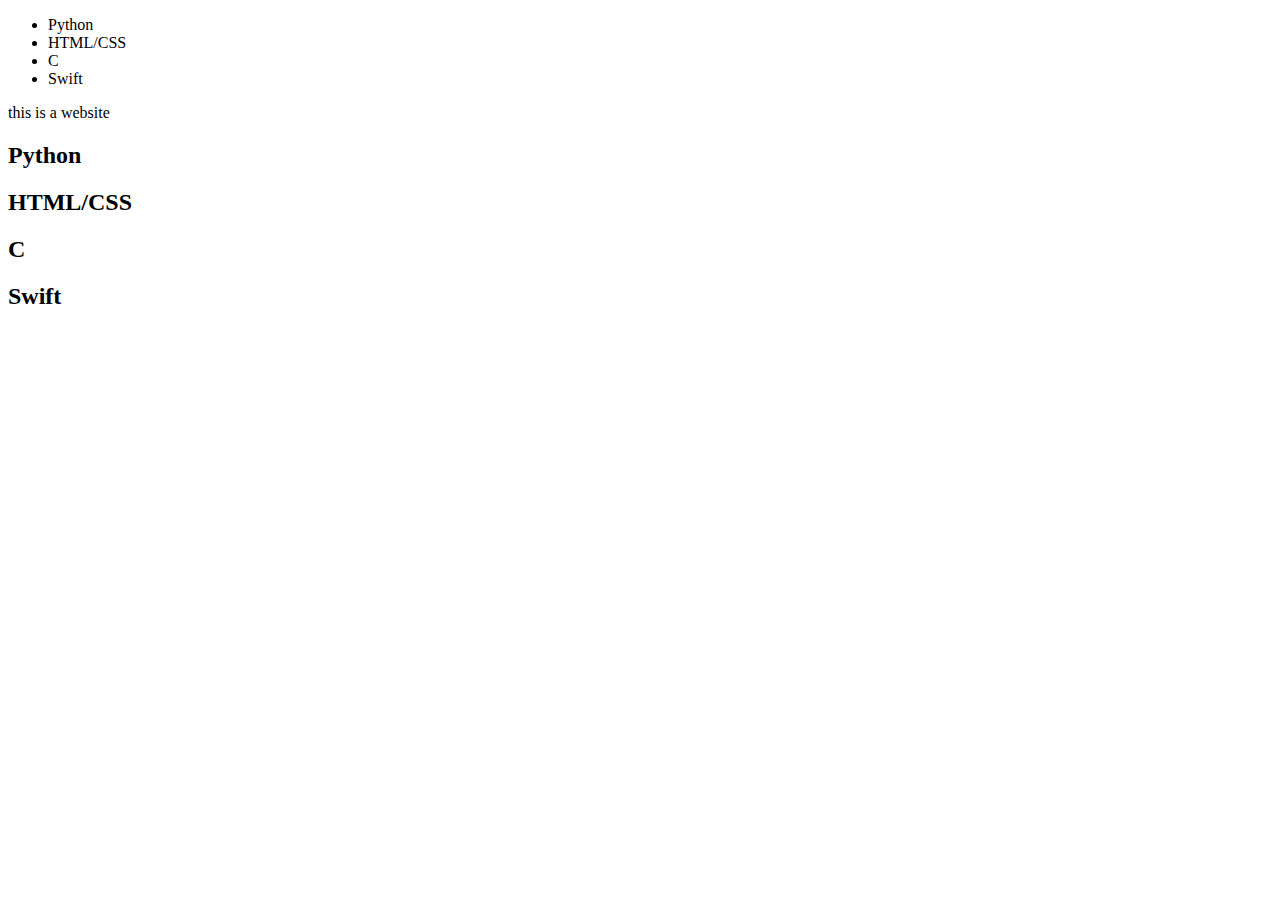
<file: templates/index.html>
<!DOCTYPE html>
<html lang="en">
    <head>
        <title>Portfolio</title>
        <meta charset="UTF-8">
        <meta name="viewport" content="width=device-width, initial-scale=1">
        <link rel="stylesheet" type="text/css" src="../static/css/style.css">
    </head>
    <body>
        <header>
            <nav id="secondary">
                <ul>
                    <li>Python</li>
                    <li>HTML/CSS</li>
                    <li>C</li>
                    <li>Swift</li>
                </ul>
                
            </nav>
        </header>
        <p>this is a website</p>
        <section id="projects">
            <!-- load in projects -->
            <script src="../static/js/carousel.js"></script>
            <!-- all other sections must start after this -->
        </section>
    </body>
    <footer>

    </footer>
</html>
</file>
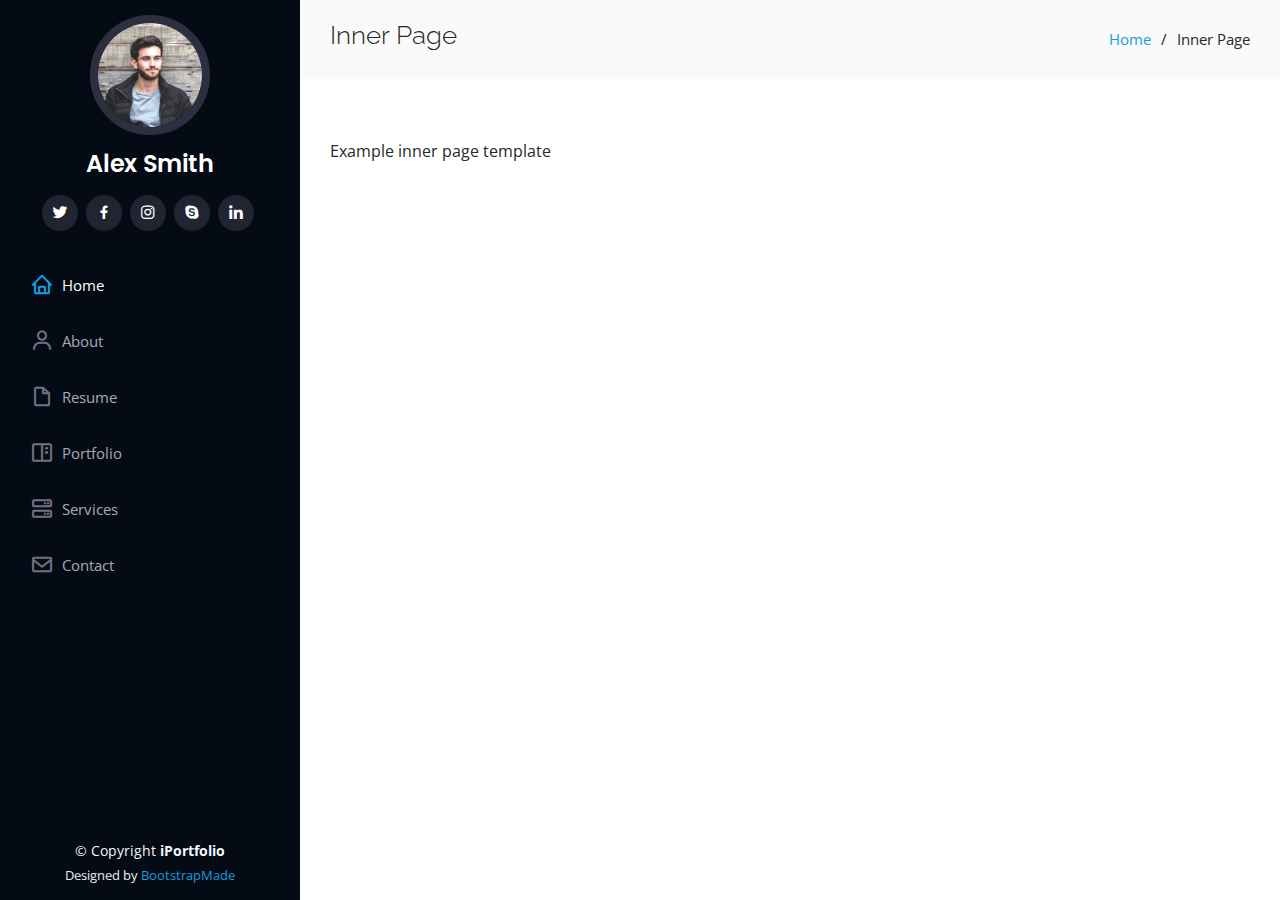
<file: portfolio_site/templates/iPortfolio/inner-page.html>
<!DOCTYPE html>
<html lang="en">

<head>
  <meta charset="utf-8">
  <meta content="width=device-width, initial-scale=1.0" name="viewport">

  <title>Inner Page - iPortfolio Bootstrap Template</title>
  <meta content="" name="description">
  <meta content="" name="keywords">

  <!-- Favicons -->
  <link href="assets/img/favicon.png" rel="icon">
  <link href="assets/img/apple-touch-icon.png" rel="apple-touch-icon">

  <!-- Google Fonts -->
  <link href="https://fonts.googleapis.com/css?family=Open+Sans:300,300i,400,400i,600,600i,700,700i|Raleway:300,300i,400,400i,500,500i,600,600i,700,700i|Poppins:300,300i,400,400i,500,500i,600,600i,700,700i" rel="stylesheet">

  <!-- Vendor CSS Files -->
  <link href="assets/vendor/aos/aos.css" rel="stylesheet">
  <link href="assets/vendor/bootstrap/css/bootstrap.min.css" rel="stylesheet">
  <link href="assets/vendor/bootstrap-icons/bootstrap-icons.css" rel="stylesheet">
  <link href="assets/vendor/boxicons/css/boxicons.min.css" rel="stylesheet">
  <link href="assets/vendor/glightbox/css/glightbox.min.css" rel="stylesheet">
  <link href="assets/vendor/swiper/swiper-bundle.min.css" rel="stylesheet">

  <!-- Template Main CSS File -->
  <link href="assets/css/style.css" rel="stylesheet">

  <!-- =======================================================
  * Template Name: iPortfolio
  * Template URL: https://bootstrapmade.com/iportfolio-bootstrap-portfolio-websites-template/
  * Updated: Mar 17 2024 with Bootstrap v5.3.3
  * Author: BootstrapMade.com
  * License: https://bootstrapmade.com/license/
  ======================================================== -->
</head>

<body>

  <!-- ======= Mobile nav toggle button ======= -->
  <i class="bi bi-list mobile-nav-toggle d-xl-none"></i>

  <!-- ======= Header ======= -->
  <header id="header">
    <div class="d-flex flex-column">

      <div class="profile">
        <img src="assets/img/profile-img.jpg" alt="" class="img-fluid rounded-circle">
        <h1 class="text-light"><a href="index.html">Alex Smith</a></h1>
        <div class="social-links mt-3 text-center">
          <a href="#" class="twitter"><i class="bx bxl-twitter"></i></a>
          <a href="#" class="facebook"><i class="bx bxl-facebook"></i></a>
          <a href="#" class="instagram"><i class="bx bxl-instagram"></i></a>
          <a href="#" class="google-plus"><i class="bx bxl-skype"></i></a>
          <a href="#" class="linkedin"><i class="bx bxl-linkedin"></i></a>
        </div>
      </div>

      <nav id="navbar" class="nav-menu navbar">
        <ul>
          <li><a href="#hero" class="nav-link scrollto active"><i class="bx bx-home"></i> <span>Home</span></a></li>
          <li><a href="#about" class="nav-link scrollto"><i class="bx bx-user"></i> <span>About</span></a></li>
          <li><a href="#resume" class="nav-link scrollto"><i class="bx bx-file-blank"></i> <span>Resume</span></a></li>
          <li><a href="#portfolio" class="nav-link scrollto"><i class="bx bx-book-content"></i> <span>Portfolio</span></a></li>
          <li><a href="#services" class="nav-link scrollto"><i class="bx bx-server"></i> <span>Services</span></a></li>
          <li><a href="#contact" class="nav-link scrollto"><i class="bx bx-envelope"></i> <span>Contact</span></a></li>
        </ul>
      </nav><!-- .nav-menu -->
    </div>
  </header><!-- End Header -->

  <main id="main">

    <!-- ======= Breadcrumbs ======= -->
    <section class="breadcrumbs">
      <div class="container">

        <div class="d-flex justify-content-between align-items-center">
          <h2>Inner Page</h2>
          <ol>
            <li><a href="index.html">Home</a></li>
            <li>Inner Page</li>
          </ol>
        </div>

      </div>
    </section><!-- End Breadcrumbs -->

    <section class="inner-page">
      <div class="container">
        <p>
          Example inner page template
        </p>
      </div>
    </section>

  </main><!-- End #main -->

  <!-- ======= Footer ======= -->
  <footer id="footer">
    <div class="container">
      <div class="copyright">
        &copy; Copyright <strong><span>iPortfolio</span></strong>
      </div>
      <div class="credits">
        <!-- All the links in the footer should remain intact. -->
        <!-- You can delete the links only if you purchased the pro version. -->
        <!-- Licensing information: https://bootstrapmade.com/license/ -->
        <!-- Purchase the pro version with working PHP/AJAX contact form: https://bootstrapmade.com/iportfolio-bootstrap-portfolio-websites-template/ -->
        Designed by <a href="https://bootstrapmade.com/">BootstrapMade</a>
      </div>
    </div>
  </footer><!-- End  Footer -->

  <a href="#" class="back-to-top d-flex align-items-center justify-content-center"><i class="bi bi-arrow-up-short"></i></a>

  <!-- Vendor JS Files -->
  <script src="assets/vendor/purecounter/purecounter_vanilla.js"></script>
  <script src="assets/vendor/aos/aos.js"></script>
  <script src="assets/vendor/bootstrap/js/bootstrap.bundle.min.js"></script>
  <script src="assets/vendor/glightbox/js/glightbox.min.js"></script>
  <script src="assets/vendor/isotope-layout/isotope.pkgd.min.js"></script>
  <script src="assets/vendor/swiper/swiper-bundle.min.js"></script>
  <script src="assets/vendor/typed.js/typed.umd.js"></script>
  <script src="assets/vendor/waypoints/noframework.waypoints.js"></script>
  <script src="assets/vendor/php-email-form/validate.js"></script>

  <!-- Template Main JS File -->
  <script src="assets/js/main.js"></script>

</body>

</html>
</file>
<file: portfolio_site/templates/iPortfolio/assets/css/style.css>
/**
* Template Name: iPortfolio
* Template URL: https://bootstrapmade.com/iportfolio-bootstrap-portfolio-websites-template/
* Updated: Mar 17 2024 with Bootstrap v5.3.3
* Author: BootstrapMade.com
* License: https://bootstrapmade.com/license/
*/

/*--------------------------------------------------------------
# General
--------------------------------------------------------------*/
body {
  font-family: "Open Sans", sans-serif;
  color: #272829;
}

a {
  color: #149ddd;
  text-decoration: none;
}

a:hover {
  color: #37b3ed;
  text-decoration: none;
}

h1,
h2,
h3,
h4,
h5,
h6 {
  font-family: "Raleway", sans-serif;
}

/*--------------------------------------------------------------
# Back to top button
--------------------------------------------------------------*/
.back-to-top {
  position: fixed;
  visibility: hidden;
  opacity: 0;
  right: 15px;
  bottom: 15px;
  z-index: 996;
  background: #149ddd;
  width: 40px;
  height: 40px;
  border-radius: 50px;
  transition: all 0.4s;
}

.back-to-top i {
  font-size: 28px;
  color: #fff;
  line-height: 0;
}

.back-to-top:hover {
  background: #2eafec;
  color: #fff;
}

.back-to-top.active {
  visibility: visible;
  opacity: 1;
}

/*--------------------------------------------------------------
# Header
--------------------------------------------------------------*/
#header {
  position: fixed;
  top: 0;
  left: 0;
  bottom: 0;
  width: 300px;
  transition: all ease-in-out 0.5s;
  z-index: 9997;
  transition: all 0.5s;
  padding: 0 15px;
  background: #040b14;
  overflow-y: auto;
}

#header .profile img {
  margin: 15px auto;
  display: block;
  width: 120px;
  border: 8px solid #2c2f3f;
}

#header .profile h1 {
  font-size: 24px;
  margin: 0;
  padding: 0;
  font-weight: 600;
  -moz-text-align-last: center;
  text-align-last: center;
  font-family: "Poppins", sans-serif;
}

#header .profile h1 a,
#header .profile h1 a:hover {
  color: #fff;
  text-decoration: none;
}

#header .profile .social-links a {
  font-size: 18px;
  display: inline-block;
  background: #212431;
  color: #fff;
  line-height: 1;
  padding: 8px 0;
  margin-right: 4px;
  border-radius: 50%;
  text-align: center;
  width: 36px;
  height: 36px;
  transition: 0.3s;
}

#header .profile .social-links a:hover {
  background: #149ddd;
  color: #fff;
  text-decoration: none;
}

#main {
  margin-left: 300px;
}

.container,
.container-fluid {
  padding-left: 30px;
  padding-right: 30px;
}

@media (max-width: 1199px) {
  #header {
    left: -300px;
  }

  #main {
    margin-left: 0;
  }

  .container,
  .container-fluid {
    padding-left: 12px;
    padding-right: 12px;
  }
}

/*--------------------------------------------------------------
# Navigation Menu
--------------------------------------------------------------*/
/* Desktop Navigation */
.nav-menu {
  padding: 30px 0 0 0;
}

.nav-menu * {
  margin: 0;
  padding: 0;
  list-style: none;
}

.nav-menu>ul>li {
  position: relative;
  white-space: nowrap;
}

.nav-menu a,
.nav-menu a:focus {
  display: flex;
  align-items: center;
  color: #a8a9b4;
  padding: 12px 15px;
  margin-bottom: 8px;
  transition: 0.3s;
  font-size: 15px;
}

.nav-menu a i,
.nav-menu a:focus i {
  font-size: 24px;
  padding-right: 8px;
  color: #6f7180;
}

.nav-menu a:hover,
.nav-menu .active,
.nav-menu .active:focus,
.nav-menu li:hover>a {
  text-decoration: none;
  color: #fff;
}

.nav-menu a:hover i,
.nav-menu .active i,
.nav-menu .active:focus i,
.nav-menu li:hover>a i {
  color: #149ddd;
}

/* Mobile Navigation */
.mobile-nav-toggle {
  position: fixed;
  right: 15px;
  top: 15px;
  z-index: 9998;
  border: 0;
  font-size: 24px;
  transition: all 0.4s;
  outline: none !important;
  background-color: #149ddd;
  color: #fff;
  width: 40px;
  height: 40px;
  display: inline-flex;
  align-items: center;
  justify-content: center;
  line-height: 0;
  border-radius: 50px;
  cursor: pointer;
}

.mobile-nav-active {
  overflow: hidden;
}

.mobile-nav-active #header {
  left: 0;
}

/*--------------------------------------------------------------
# Hero Section
--------------------------------------------------------------*/
#hero {
  width: 100%;
  height: 100vh;
  background: url("../img/hero-bg.jpg") top center;
  background-size: cover;
}

#hero:before {
  content: "";
  background: rgba(5, 13, 24, 0.3);
  position: absolute;
  bottom: 0;
  top: 0;
  left: 0;
  right: 0;
  z-index: 1;
}

#hero .hero-container {
  position: relative;
  z-index: 2;
  min-width: 300px;
}

#hero h1 {
  margin: 0 0 10px 0;
  font-size: 64px;
  font-weight: 700;
  line-height: 56px;
  color: #fff;
}

#hero p {
  color: #fff;
  margin-bottom: 50px;
  font-size: 26px;
  font-family: "Poppins", sans-serif;
}

#hero p span {
  color: #fff;
  padding-bottom: 4px;
  letter-spacing: 1px;
  border-bottom: 3px solid #149ddd;
}

@media (min-width: 1024px) {
  #hero {
    background-attachment: fixed;
  }
}

@media (max-width: 768px) {
  #hero h1 {
    font-size: 28px;
    line-height: 36px;
  }

  #hero h2 {
    font-size: 18px;
    line-height: 24px;
    margin-bottom: 30px;
  }
}

/*--------------------------------------------------------------
# Sections General
--------------------------------------------------------------*/
section {
  padding: 60px 0;
  overflow: hidden;
}

.section-bg {
  background: #f5f8fd;
}

.section-title {
  padding-bottom: 30px;
}

.section-title h2 {
  font-size: 32px;
  font-weight: bold;
  margin-bottom: 20px;
  padding-bottom: 20px;
  position: relative;
  color: #173b6c;
}

.section-title h2::after {
  content: "";
  position: absolute;
  display: block;
  width: 50px;
  height: 3px;
  background: #149ddd;
  bottom: 0;
  left: 0;
}

.section-title p {
  margin-bottom: 0;
}

/*--------------------------------------------------------------
# About
--------------------------------------------------------------*/
.about .content h3 {
  font-weight: 700;
  font-size: 26px;
  color: #173b6c;
}

.about .content ul {
  list-style: none;
  padding: 0;
}

.about .content ul li {
  margin-bottom: 20px;
  display: flex;
  align-items: center;
}

.about .content ul strong {
  margin-right: 10px;
}

.about .content ul i {
  font-size: 16px;
  margin-right: 5px;
  color: #149ddd;
  line-height: 0;
}

.about .content p:last-child {
  margin-bottom: 0;
}

/*--------------------------------------------------------------
# Facts
--------------------------------------------------------------*/
.facts {
  padding-bottom: 30px;
}

.facts .count-box {
  padding: 30px;
  width: 100%;
}

.facts .count-box i {
  display: block;
  font-size: 44px;
  color: #149ddd;
  float: left;
  line-height: 0;
}

.facts .count-box span {
  font-size: 48px;
  line-height: 40px;
  display: block;
  font-weight: 700;
  color: #050d18;
  margin-left: 60px;
}

.facts .count-box p {
  padding: 15px 0 0 0;
  margin: 0 0 0 60px;
  font-family: "Raleway", sans-serif;
  font-size: 14px;
  color: #122f57;
}

.facts .count-box a {
  font-weight: 600;
  display: block;
  margin-top: 20px;
  color: #122f57;
  font-size: 15px;
  font-family: "Poppins", sans-serif;
  transition: ease-in-out 0.3s;
}

.facts .count-box a:hover {
  color: #1f5297;
}

/*--------------------------------------------------------------
# Akills
--------------------------------------------------------------*/
.skills .progress {
  height: 60px;
  display: block;
  background: none;
  border-radius: 0;
}

.skills .progress .skill {
  padding: 0;
  margin: 0 0 6px 0;
  text-transform: uppercase;
  display: block;
  font-weight: 600;
  font-family: "Poppins", sans-serif;
  color: #050d18;
}

.skills .progress .skill .val {
  float: right;
  font-style: normal;
}

.skills .progress-bar-wrap {
  background: #dce8f8;
  height: 10px;
}

.skills .progress-bar {
  width: 1px;
  height: 10px;
  transition: 0.9s;
  background-color: #149ddd;
}

/*--------------------------------------------------------------
# Resume
--------------------------------------------------------------*/
.resume .resume-title {
  font-size: 26px;
  font-weight: 700;
  margin-top: 20px;
  margin-bottom: 20px;
  color: #050d18;
}

.resume .resume-item {
  padding: 0 0 20px 20px;
  margin-top: -2px;
  border-left: 2px solid #1f5297;
  position: relative;
}

.resume .resume-item h4 {
  line-height: 18px;
  font-size: 18px;
  font-weight: 600;
  text-transform: uppercase;
  font-family: "Poppins", sans-serif;
  color: #050d18;
  margin-bottom: 10px;
}

.resume .resume-item h5 {
  font-size: 16px;
  background: #e4edf9;
  padding: 5px 15px;
  display: inline-block;
  font-weight: 600;
  margin-bottom: 10px;
}

.resume .resume-item ul {
  padding-left: 20px;
}

.resume .resume-item ul li {
  padding-bottom: 10px;
}

.resume .resume-item:last-child {
  padding-bottom: 0;
}

.resume .resume-item::before {
  content: "";
  position: absolute;
  width: 16px;
  height: 16px;
  border-radius: 50px;
  left: -9px;
  top: 0;
  background: #fff;
  border: 2px solid #1f5297;
}

/*--------------------------------------------------------------
# Portfolio
--------------------------------------------------------------*/
.portfolio .portfolio-item {
  margin-bottom: 30px;
}

.portfolio #portfolio-flters {
  padding: 0;
  margin: 0 auto 35px auto;
  list-style: none;
  text-align: center;
  background: #fff;
  border-radius: 50px;
  padding: 2px 15px;
}

.portfolio #portfolio-flters li {
  cursor: pointer;
  display: inline-block;
  padding: 10px 15px 8px 15px;
  font-size: 14px;
  font-weight: 600;
  line-height: 1;
  text-transform: uppercase;
  color: #272829;
  margin-bottom: 5px;
  transition: all 0.3s ease-in-out;
}

.portfolio #portfolio-flters li:hover,
.portfolio #portfolio-flters li.filter-active {
  color: #149ddd;
}

.portfolio #portfolio-flters li:last-child {
  margin-right: 0;
}

.portfolio .portfolio-wrap {
  transition: 0.3s;
  position: relative;
  overflow: hidden;
  z-index: 1;
}

.portfolio .portfolio-wrap::before {
  content: "";
  background: rgba(255, 255, 255, 0.5);
  position: absolute;
  left: 0;
  right: 0;
  top: 0;
  bottom: 0;
  transition: all ease-in-out 0.3s;
  z-index: 2;
  opacity: 0;
}

.portfolio .portfolio-wrap .portfolio-links {
  opacity: 1;
  left: 0;
  right: 0;
  bottom: -60px;
  z-index: 3;
  position: absolute;
  transition: all ease-in-out 0.3s;
  display: flex;
  justify-content: center;
}

.portfolio .portfolio-wrap .portfolio-links a {
  color: #fff;
  font-size: 28px;
  text-align: center;
  background: rgba(20, 157, 221, 0.75);
  transition: 0.3s;
  width: 50%;
}

.portfolio .portfolio-wrap .portfolio-links a:hover {
  background: rgba(20, 157, 221, 0.95);
}

.portfolio .portfolio-wrap .portfolio-links a+a {
  border-left: 1px solid #37b3ed;
}

.portfolio .portfolio-wrap:hover::before {
  top: 0;
  left: 0;
  right: 0;
  bottom: 0;
  opacity: 1;
}

.portfolio .portfolio-wrap:hover .portfolio-links {
  opacity: 1;
  bottom: 0;
}

/*--------------------------------------------------------------
# Portfolio Details
--------------------------------------------------------------*/
.portfolio-details {
  padding-top: 40px;
}

.portfolio-details .portfolio-details-slider img {
  width: 100%;
}

.portfolio-details .portfolio-details-slider .swiper-pagination {
  margin-top: 20px;
  position: relative;
}

.portfolio-details .portfolio-details-slider .swiper-pagination .swiper-pagination-bullet {
  width: 12px;
  height: 12px;
  background-color: #fff;
  opacity: 1;
  border: 1px solid #149ddd;
}

.portfolio-details .portfolio-details-slider .swiper-pagination .swiper-pagination-bullet-active {
  background-color: #149ddd;
}

.portfolio-details .portfolio-info {
  padding: 30px;
  box-shadow: 0px 0 30px rgba(5, 13, 24, 0.08);
}

.portfolio-details .portfolio-info h3 {
  font-size: 22px;
  font-weight: 700;
  margin-bottom: 20px;
  padding-bottom: 20px;
  border-bottom: 1px solid #eee;
}

.portfolio-details .portfolio-info ul {
  list-style: none;
  padding: 0;
  font-size: 15px;
}

.portfolio-details .portfolio-info ul li+li {
  margin-top: 10px;
}

.portfolio-details .portfolio-description {
  padding-top: 30px;
}

.portfolio-details .portfolio-description h2 {
  font-size: 26px;
  font-weight: 700;
  margin-bottom: 20px;
}

.portfolio-details .portfolio-description p {
  padding: 0;
}

/*--------------------------------------------------------------
# Services
--------------------------------------------------------------*/
.services .icon-box {
  margin-bottom: 20px;
}

.services .icon {
  float: left;
  display: flex;
  align-items: center;
  justify-content: center;
  width: 54px;
  height: 54px;
  background: #149ddd;
  border-radius: 50%;
  transition: 0.5s;
  border: 1px solid #149ddd;
}

.services .icon i {
  color: #fff;
  font-size: 24px;
  line-height: 0;
}

.services .icon-box:hover .icon {
  background: #fff;
}

.services .icon-box:hover .icon i {
  color: #149ddd;
}

.services .title {
  margin-left: 80px;
  font-weight: 700;
  margin-bottom: 15px;
  font-size: 18px;
}

.services .title a {
  color: #343a40;
}

.services .title a:hover {
  color: #149ddd;
}

.services .description {
  margin-left: 80px;
  line-height: 24px;
  font-size: 14px;
}

/*--------------------------------------------------------------
# Testimonials
--------------------------------------------------------------*/
.testimonials .testimonials-carousel,
.testimonials .testimonials-slider {
  overflow: hidden;
}

.testimonials .testimonial-item {
  box-sizing: content-box;
  text-align: center;
  min-height: 320px;
}

.testimonials .testimonial-item .testimonial-img {
  width: 90px;
  border-radius: 50%;
  margin: 0 auto;
}

.testimonials .testimonial-item h3 {
  font-size: 18px;
  font-weight: bold;
  margin: 10px 0 5px 0;
  color: #111;
}

.testimonials .testimonial-item h4 {
  font-size: 14px;
  color: #999;
  margin: 0;
}

.testimonials .testimonial-item .quote-icon-left,
.testimonials .testimonial-item .quote-icon-right {
  color: #c3e8fa;
  font-size: 26px;
}

.testimonials .testimonial-item .quote-icon-left {
  display: inline-block;
  left: -5px;
  position: relative;
}

.testimonials .testimonial-item .quote-icon-right {
  display: inline-block;
  right: -5px;
  position: relative;
  top: 10px;
}

.testimonials .testimonial-item p {
  font-style: italic;
  margin: 0 15px 15px 15px;
  padding: 20px;
  background: #fff;
  position: relative;
  margin-bottom: 35px;
  border-radius: 6px;
  box-shadow: 0px 2px 15px rgba(0, 0, 0, 0.1);
}

.testimonials .testimonial-item p::after {
  content: "";
  width: 0;
  height: 0;
  border-top: 20px solid #fff;
  border-right: 20px solid transparent;
  border-left: 20px solid transparent;
  position: absolute;
  bottom: -20px;
  left: calc(50% - 20px);
}

.testimonials .swiper-pagination {
  margin-top: 20px;
  position: relative;
}

.testimonials .swiper-pagination .swiper-pagination-bullet {
  width: 12px;
  height: 12px;
  background-color: #fff;
  opacity: 1;
  border: 1px solid #149ddd;
}

.testimonials .swiper-pagination .swiper-pagination-bullet-active {
  background-color: #149ddd;
}

/*--------------------------------------------------------------
# Contact
--------------------------------------------------------------*/
.contact {
  padding-bottom: 130px;
}

.contact .info {
  padding: 30px;
  background: #fff;
  width: 100%;
  box-shadow: 0 0 24px 0 rgba(0, 0, 0, 0.12);
}

.contact .info i {
  font-size: 20px;
  color: #149ddd;
  float: left;
  width: 44px;
  height: 44px;
  background: #dff3fc;
  display: flex;
  justify-content: center;
  align-items: center;
  border-radius: 50px;
  transition: all 0.3s ease-in-out;
}

.contact .info h4 {
  padding: 0 0 0 60px;
  font-size: 22px;
  font-weight: 600;
  margin-bottom: 5px;
  color: #050d18;
}

.contact .info p {
  padding: 0 0 10px 60px;
  margin-bottom: 20px;
  font-size: 14px;
  color: #173b6c;
}

.contact .info .email p {
  padding-top: 5px;
}

.contact .info .social-links {
  padding-left: 60px;
}

.contact .info .social-links a {
  font-size: 18px;
  display: inline-block;
  background: #333;
  color: #fff;
  line-height: 1;
  padding: 8px 0;
  border-radius: 50%;
  text-align: center;
  width: 36px;
  height: 36px;
  transition: 0.3s;
  margin-right: 10px;
}

.contact .info .social-links a:hover {
  background: #149ddd;
  color: #fff;
}

.contact .info .email:hover i,
.contact .info .address:hover i,
.contact .info .phone:hover i {
  background: #149ddd;
  color: #fff;
}

.contact .php-email-form {
  width: 100%;
  padding: 30px;
  background: #fff;
  box-shadow: 0 0 24px 0 rgba(0, 0, 0, 0.12);
}

.contact .php-email-form .form-group {
  padding-bottom: 8px;
}

.contact .php-email-form .validate {
  display: none;
  color: red;
  margin: 0 0 15px 0;
  font-weight: 400;
  font-size: 13px;
}

.contact .php-email-form .error-message {
  display: none;
  color: #fff;
  background: #ed3c0d;
  text-align: left;
  padding: 15px;
  font-weight: 600;
}

.contact .php-email-form .error-message br+br {
  margin-top: 25px;
}

.contact .php-email-form .sent-message {
  display: none;
  color: #fff;
  background: #18d26e;
  text-align: center;
  padding: 15px;
  font-weight: 600;
}

.contact .php-email-form .loading {
  display: none;
  background: #fff;
  text-align: center;
  padding: 15px;
}

.contact .php-email-form .loading:before {
  content: "";
  display: inline-block;
  border-radius: 50%;
  width: 24px;
  height: 24px;
  margin: 0 10px -6px 0;
  border: 3px solid #18d26e;
  border-top-color: #eee;
  animation: animate-loading 1s linear infinite;
}

.contact .php-email-form .form-group {
  margin-bottom: 15px;
}

.contact .php-email-form label {
  padding-bottom: 8px;
}

.contact .php-email-form input,
.contact .php-email-form textarea {
  border-radius: 0;
  box-shadow: none;
  font-size: 14px;
}

.contact .php-email-form input {
  height: 44px;
}

.contact .php-email-form textarea {
  padding: 10px 15px;
}

.contact .php-email-form button[type=submit] {
  background: #149ddd;
  border: 0;
  padding: 10px 24px;
  color: #fff;
  transition: 0.4s;
  border-radius: 4px;
}

.contact .php-email-form button[type=submit]:hover {
  background: #37b3ed;
}

@keyframes animate-loading {
  0% {
    transform: rotate(0deg);
  }

  100% {
    transform: rotate(360deg);
  }
}

/*--------------------------------------------------------------
# Breadcrumbs
--------------------------------------------------------------*/
.breadcrumbs {
  padding: 20px 0;
  background: #f9f9f9;
}

.breadcrumbs h2 {
  font-size: 26px;
  font-weight: 300;
}

.breadcrumbs ol {
  display: flex;
  flex-wrap: wrap;
  list-style: none;
  padding: 0;
  margin: 0;
  font-size: 15px;
}

.breadcrumbs ol li+li {
  padding-left: 10px;
}

.breadcrumbs ol li+li::before {
  display: inline-block;
  padding-right: 10px;
  color: #0e2442;
  content: "/";
}

@media (max-width: 768px) {
  .breadcrumbs .d-flex {
    display: block !important;
  }

  .breadcrumbs ol {
    display: block;
  }

  .breadcrumbs ol li {
    display: inline-block;
  }
}

/*--------------------------------------------------------------
# Footer
--------------------------------------------------------------*/
#footer {
  padding: 15px;
  color: #f4f6fd;
  font-size: 14px;
  position: fixed;
  left: 0;
  bottom: 0;
  width: 300px;
  z-index: 9999;
  background: #040b14;
}

#footer .copyright {
  text-align: center;
}

#footer .credits {
  padding-top: 5px;
  text-align: center;
  font-size: 13px;
  color: #eaebf0;
}

@media (max-width: 1199px) {
  #footer {
    position: static;
    width: auto;
    padding-right: 20px 15px;
  }
}
</file>
